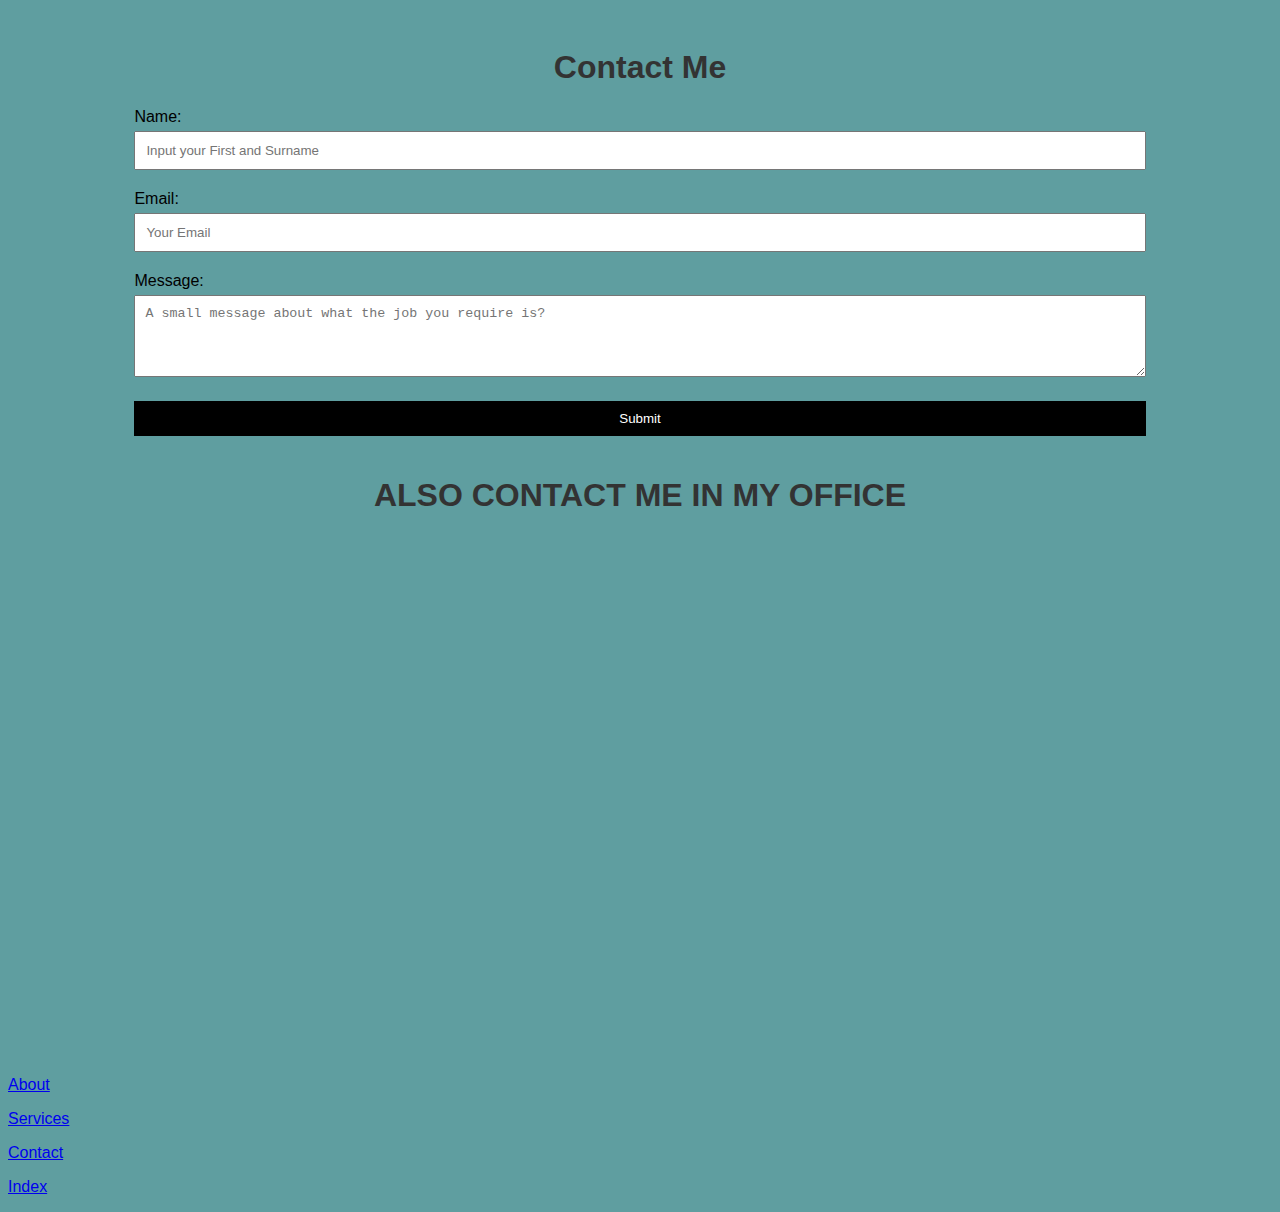
<file: contact.html>
<!DOCTYPE html>

<html lang="en">

<head>

    <meta charset="UTF-8">

    <meta name="viewport" content="width=device-width, initial-scale=1.0">

    <title>Contact Me</title>

    <style>

        body {

            font-family: Arial, sans-serif;
            background-color: cadetblue;

        }

        .container {

            width: 80%;

            margin: 0 auto;

            padding: 20px;

        }

        h1 {

            color: #333;

            text-align: center;

        }

        label {

            display: block;

            margin-bottom: 5px;

        }

        input[type="text"], textarea {

            width: 100%;

            padding: 10px;

            margin-bottom: 20px;

            box-sizing: border-box;

        }

        button[type="submit"] {

            background-color: #000000;

            color: white;

            padding: 10px 20px;

            border: none;

            cursor: pointer;

            width: 100%;

        }

        button[type="submit"]:hover {

            background-color: #ffffff;
            color: cadetblue;

        }
.about:hover{
    background-color: white;
    color: red;
    border: black 2px solid;
    border-radius: 35px;
    width: 85px;
    text-align: center;
    text-decoration: none;
}



.services:hover{
    background-color: white;
    color: red;
    border: black 2px solid;
    border-radius: 35px;
    width: 85px;
    text-align: center;
    text-decoration: none;
}

.contact:hover{
    background-color: white;
    color: red;
    border: black 2px solid;
    border-radius: 35px;
    width: 85px;
    text-align: center;
    text-decoration: none;
}

.index:hover{
    background-color: white;
    color: red;
    border: black 2px solid;
    border-radius: 35px;
    width: 85px;
    text-align: center;
    text-decoration: none;
}

#map{
    padding: 35px;
    filter: contrast(10);
    align-content: center;
}

    </style>

</head>

<body>

    <div class="container">

        <h1>Contact Me</m></h1>

        <form action="submit.php" method="post">

            <label for="name">Name:</label>

            <input type="text" id="name" name="name" required placeholder="Input your First and Surname">


            <label for="email">Email:</label>

            <input type="text" id="email" name="email" required placeholder="Your Email">


            <label for="message">Message:</label>

            <textarea id="message" name="message" rows="4" required placeholder="A small message about what the job you require is?"></textarea>


            <button type="submit">Submit</button>

        </form>

    </div>

    <h1>ALSO CONTACT ME IN MY OFFICE</h1>
<iframe id="map" src="https://www.google.com/maps/embed?pb=!1m14!1m8!1m3!1d3988.467173909934!2d36.955188!3d-1.491161!3m2!1i1024!2i768!4f13.1!3m3!1m2!1s0x182f9f874bf82987%3A0x41b727e148c16842!2sKitengela%20Modern%20Centre!5e0!3m2!1sen!2ske!4v1706187876936!5m2!1sen!2ske" width="600" height="450" style="border:0;" allowfullscreen="" loading="lazy" referrerpolicy="no-referrer-when-downgrade"></iframe>

<p class="about"><a href="about.html">About</a></p>

<p class="services"><a href="services.html">Services</a></p>

<p class="contact"><a href="contact.html">Contact</a></p>

<p class="index"><a href="index.html">Index</a></p>


</body>

</html>
</file>
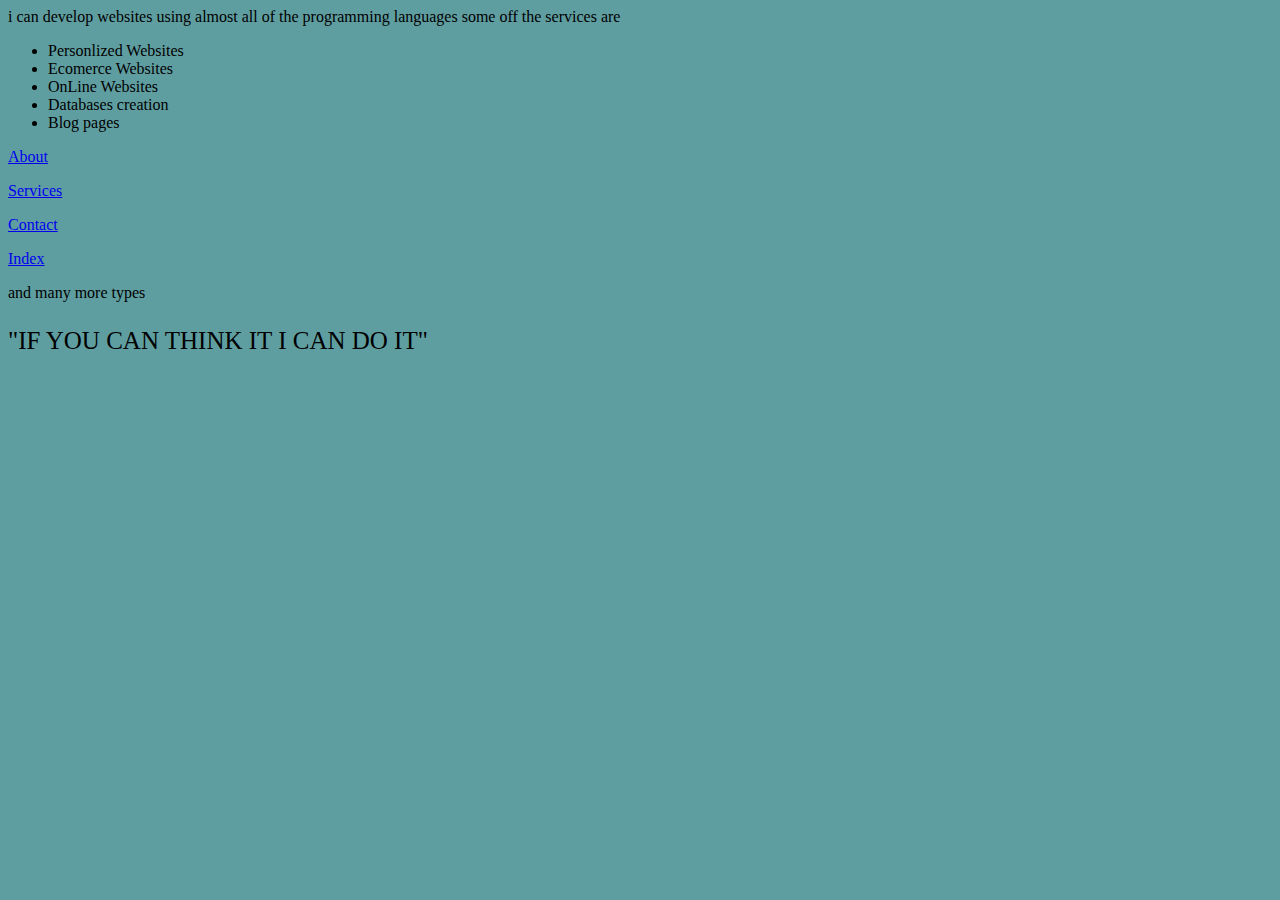
<file: services.html>
<!DOCTYPE html>
<html lang="en">
<head>
    <meta charset="UTF-8">
    <title>Services</title>

    <style>
        .one{
            color: black ;
            font-family: "Fira Code Medium";
            font-size: 25px;
        }
        body{
            background-color: cadetblue;
        }
        .about:hover{
    background-color: white;
    color: red;
    border: black 2px solid;
    border-radius: 35px;
    width: 85px;
    text-align: center;
    text-decoration: none;
}



.services:hover{
    background-color: white;
    color: red;
    border: black 2px solid;
    border-radius: 35px;
    width: 85px;
    text-align: center;
    text-decoration: none;
}

.contact:hover{
    background-color: white;
    color: red;
    border: black 2px solid;
    border-radius: 35px;
    width: 85px;
    text-align: center;
    text-decoration: none;
}

.index:hover{
    background-color: white;
    color: red;
    border: black 2px solid;
    border-radius: 35px;
    width: 85px;
    text-align: center;
    text-decoration: none;
}


    </style>



</head>
<body>


i can develop websites using almost all of the programming languages
some off the services are

<ul>
    <li>Personlized Websites</li>
    <li>Ecomerce Websites</li>
    <li>OnLine Websites</li>
    <li>Databases creation</li>
    <li>Blog pages</li>
</ul>

<p class="about"><a href="about.html">About</a></p>

<p class="services"><a href="services.html">Services</a></p>

<p class="contact"><a href="contact.html">Contact</a></p>

<p class="index"><a href="index.html">Index</a></p>



and many more types <p class="one">"IF YOU CAN THINK IT I CAN DO IT"</p>
</body>
</html>
</file>
